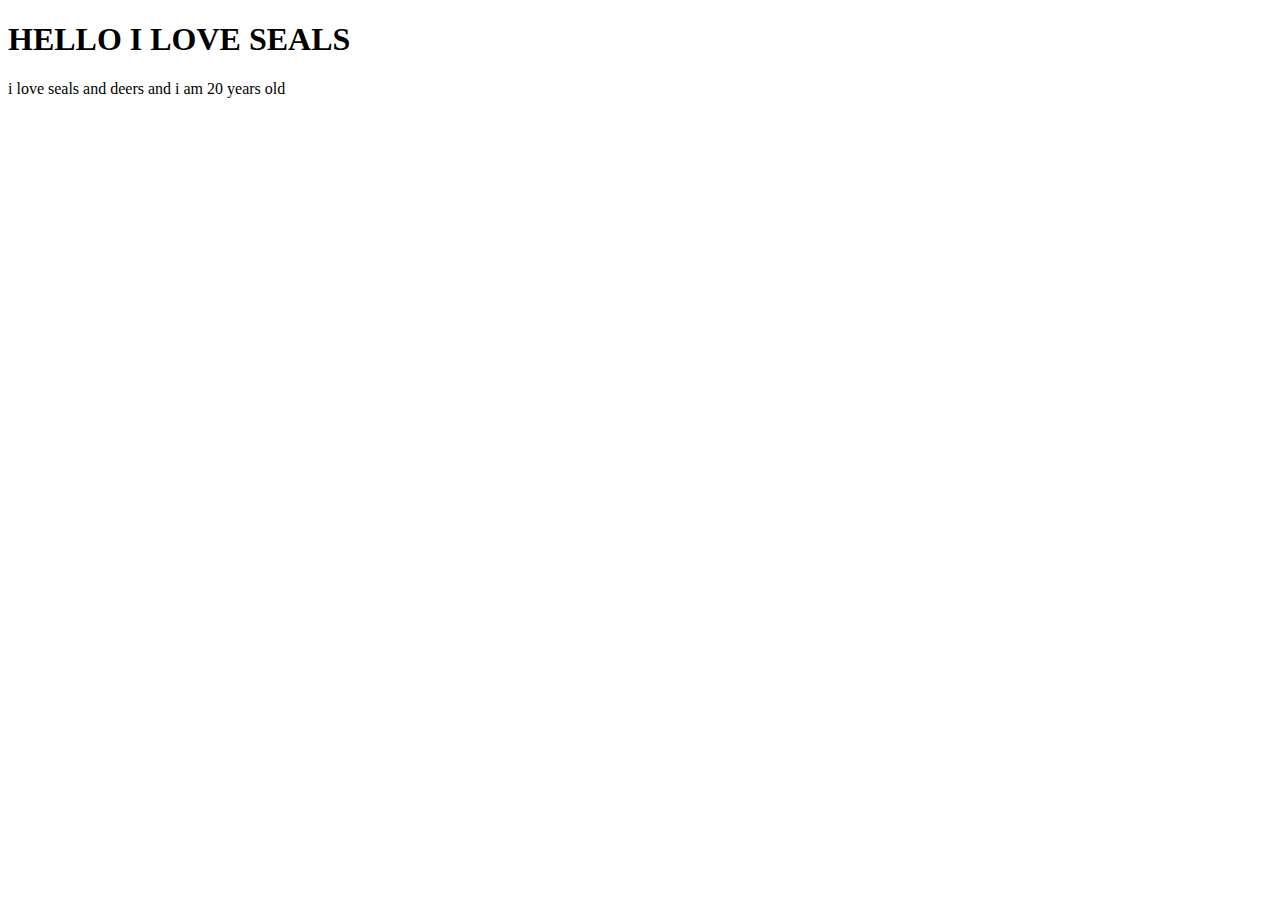
<file: home/index.html>
<!DOCTYPE HTML>
<html>
<head>
 <title>I LOVE SEALS</title>
</head>
  <body>
    <h1>HELLO I LOVE SEALS</h1>
    <P>i love seals and deers and i am 20 years old</P>
   <img src="https://wallpaperaccess.com/full/7278587.jpg>
  </body>
</html>
</file>
